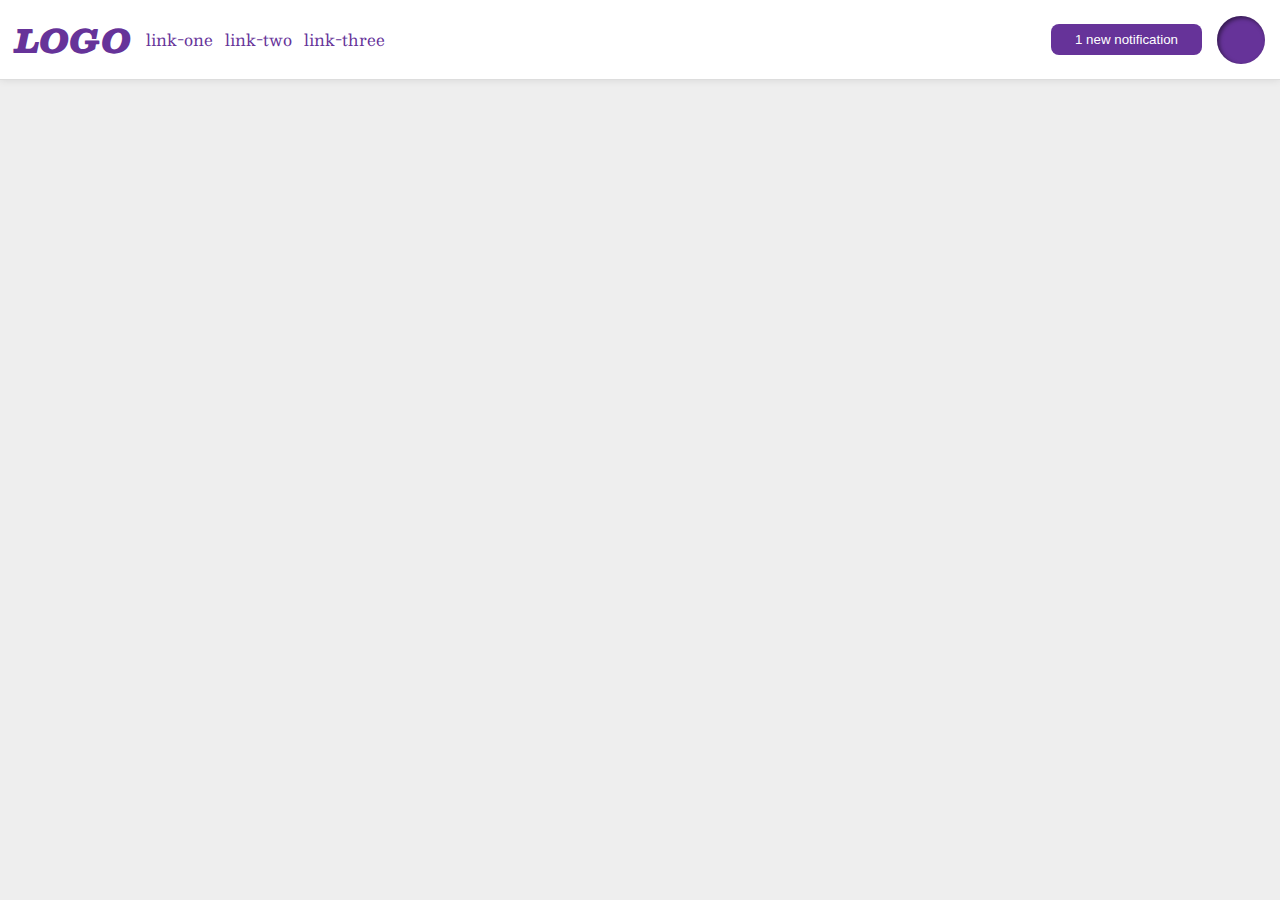
<file: flex/03-flex-header-2/index.html>
<!DOCTYPE html>
<html lang="en">
  <head>
    <meta charset="UTF-8">
    <meta http-equiv="X-UA-Compatible" content="IE=edge">
    <meta name="viewport" content="width=device-width, initial-scale=1.0">
    <title>Flex Header 2</title>
    <link rel="stylesheet" href="style.css">
  </head>
  <body>
    <header class="header">
      <div class="left-content">
        <div class="logo">
          LOGO
        </div>
        <ul class="links">
          <li><a href="google.com">link-one</a></li>
          <li><a href="google.com">link-two</a></li>
          <li><a href="google.com">link-three</a></li>
        </ul>
      </div>
      <div class="right-content">
        <button class="notifications">
          1 new notification
        </button>
        <div class="profile-image"></div>
      </div>
    </header>
  </body>
</html>
</file>
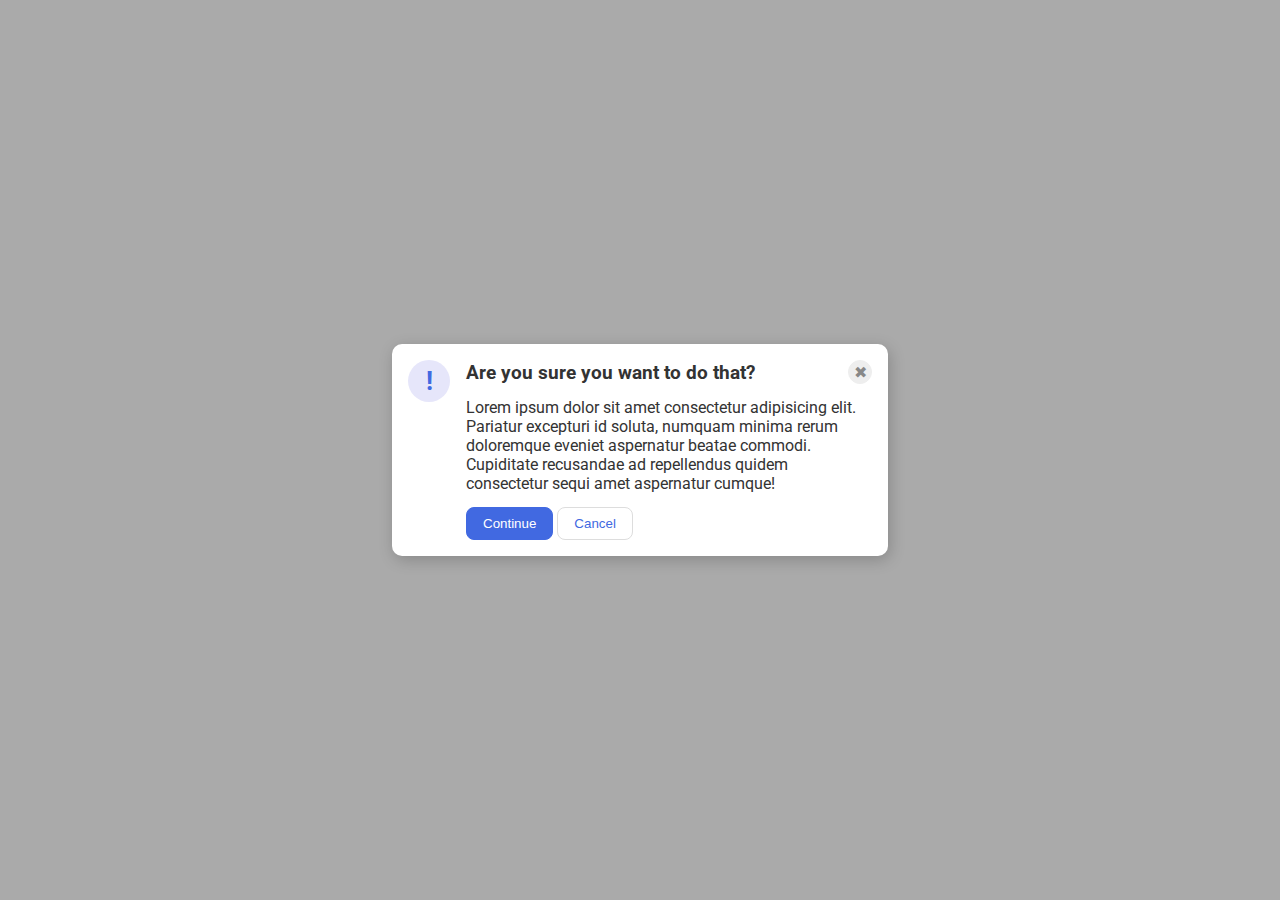
<file: flex/05-flex-modal/index.html>
<!DOCTYPE html>
<html lang="en">
  <head>
    <meta charset="UTF-8">
    <meta http-equiv="X-UA-Compatible" content="IE=edge">
    <meta name="viewport" content="width=device-width, initial-scale=1.0">
    <link rel="stylesheet" href="style.css">
    <title>Modal</title>
  </head>
  <body>
    <div class="modal">
      <div class="icon">!</div>
      <div>
        <div class="header-container">
          <div class="header">Are you sure you want to do that?</div>
          <button class="close-button">✖</button>
        </div>
        <div class="text">Lorem ipsum dolor sit amet consectetur adipisicing elit. Pariatur excepturi id soluta, numquam minima rerum doloremque eveniet aspernatur beatae commodi. Cupiditate recusandae ad repellendus quidem consectetur sequi amet aspernatur cumque!</div>
        <button class="continue">Continue</button>
        <button class="cancel">Cancel</button>
      </div>
    </div>
  </body>
</html>
</file>
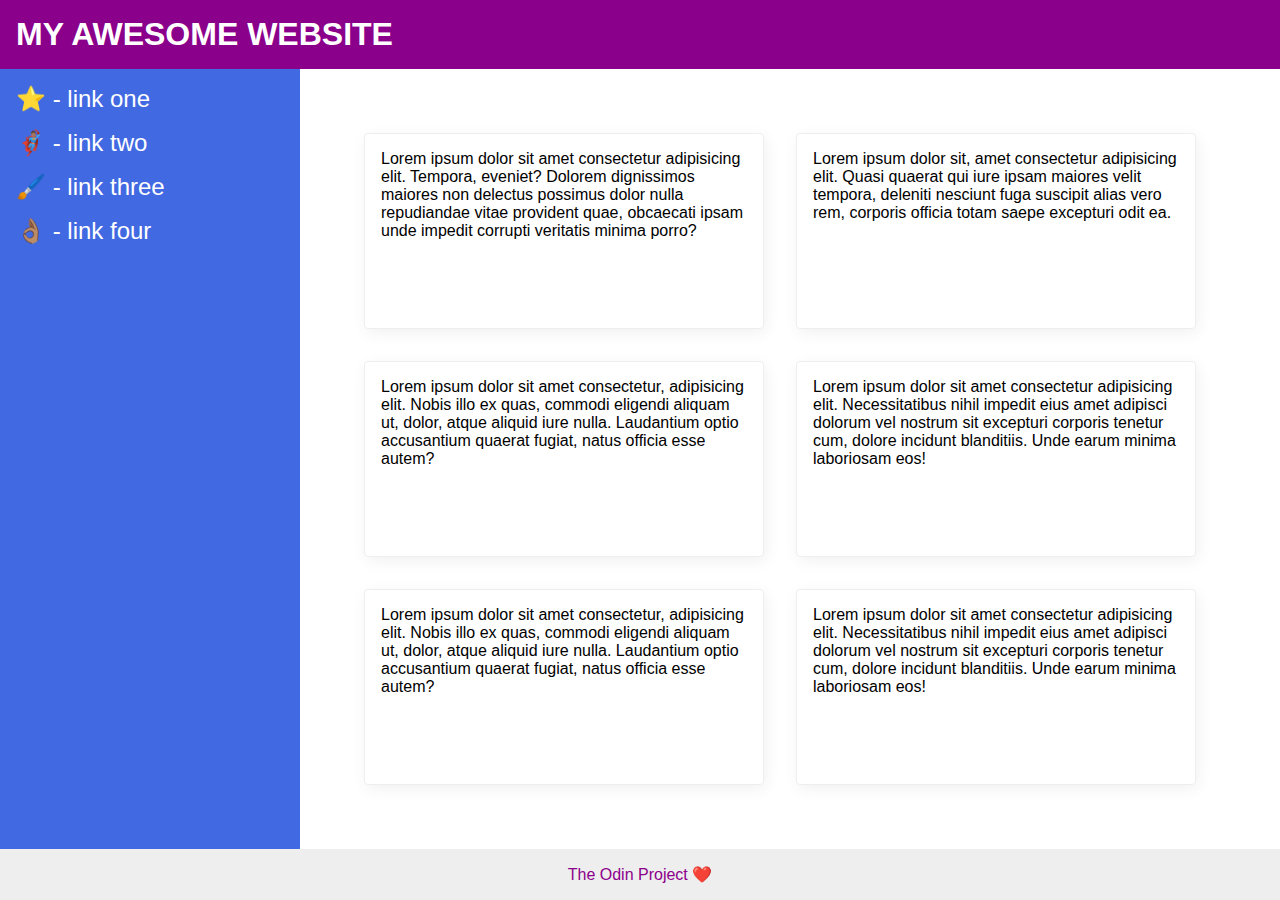
<file: flex/07-flex-layout-2/index.html>
<!DOCTYPE html>
<html lang="en">
  <head>
    <meta charset="UTF-8">
    <meta http-equiv="X-UA-Compatible" content="IE=edge">
    <meta name="viewport" content="width=device-width, initial-scale=1.0">
    <title>The Holy Grail</title>
    <link rel="stylesheet" href="style.css">
  </head>
  <body>
    <div class="header">
      MY AWESOME WEBSITE
    </div>
    <div class="content">
      <div class="sidebar">
        <ul>
          <li><a href="#">⭐ - link one</a></li>
          <li><a href="#">🦸🏽‍♂️ - link two</a></li>
          <li><a href="#">🖌️ - link three</a></li>
          <li><a href="#">👌🏽 - link four</a></li>
        </ul>
      </div>
      <div class="cards">
        <div class="card">Lorem ipsum dolor sit amet consectetur adipisicing elit. Tempora, eveniet? Dolorem dignissimos maiores non delectus possimus dolor nulla repudiandae vitae provident quae, obcaecati ipsam unde impedit corrupti veritatis minima porro?</div>
        <div class="card">Lorem ipsum dolor sit, amet consectetur adipisicing elit. Quasi quaerat qui iure ipsam maiores velit tempora, deleniti nesciunt fuga suscipit alias vero rem, corporis officia totam saepe excepturi odit ea.</div>
        <div class="card">Lorem ipsum dolor sit amet consectetur, adipisicing elit. Nobis illo ex quas, commodi eligendi aliquam ut, dolor, atque aliquid iure nulla. Laudantium optio accusantium quaerat fugiat, natus officia esse autem?</div>
        <div class="card">Lorem ipsum dolor sit amet consectetur adipisicing elit. Necessitatibus nihil impedit eius amet adipisci dolorum vel nostrum sit excepturi corporis tenetur cum, dolore incidunt blanditiis. Unde earum minima laboriosam eos!</div>
        <div class="card">Lorem ipsum dolor sit amet consectetur, adipisicing elit. Nobis illo ex quas, commodi eligendi aliquam ut, dolor, atque aliquid iure nulla. Laudantium optio accusantium quaerat fugiat, natus officia esse autem?</div>
        <div class="card">Lorem ipsum dolor sit amet consectetur adipisicing elit. Necessitatibus nihil impedit eius amet adipisci dolorum vel nostrum sit excepturi corporis tenetur cum, dolore incidunt blanditiis. Unde earum minima laboriosam eos!</div>
      </div>
    </div>    
    
    <div class="footer">
      The Odin Project ❤️
    </div>
  </body>
</html>
</file>
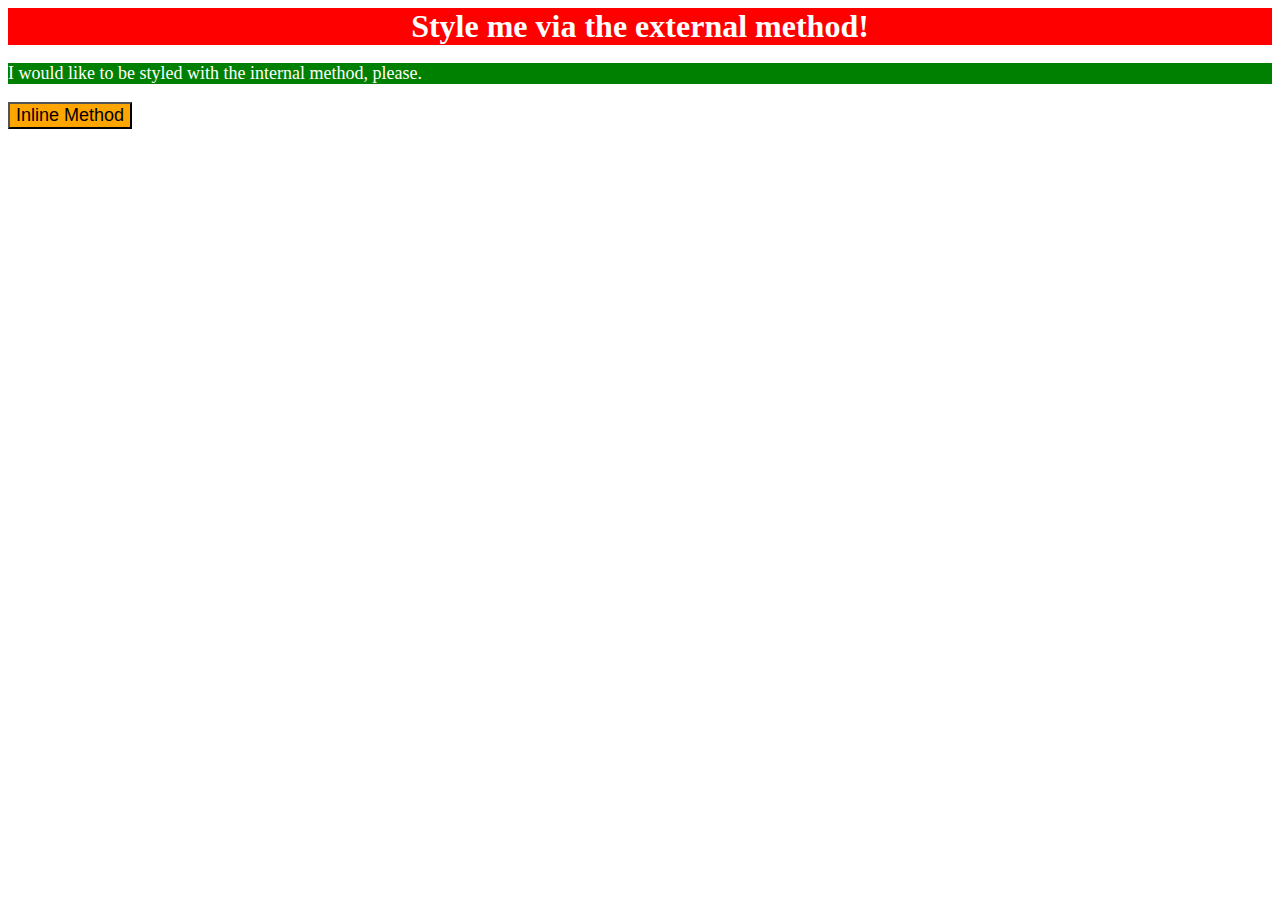
<file: foundations/01-css-methods/index.html>
<!DOCTYPE html>
<html lang="en">
  <head>
    <meta charset="UTF-8">
    <meta http-equiv="X-UA-Compatible" content="IE=edge">
    <meta name="viewport" content="width=device-width, initial-scale=1.0">
    <link rel="stylesheet" href="stylesheet.css">
    <style>
      p {
        background-color: green;
        color: white;
        font-size: 18px;
      }
    </style>
    <title>Methods for Adding CSS</title>
  </head>
  <body>
    <div>Style me via the external method!</div>
    <p>I would like to be styled with the internal method, please.</p>
    <button style="background-color: orange; font-size: 18px;">Inline Method</button>
  </body>
</html>
</file>
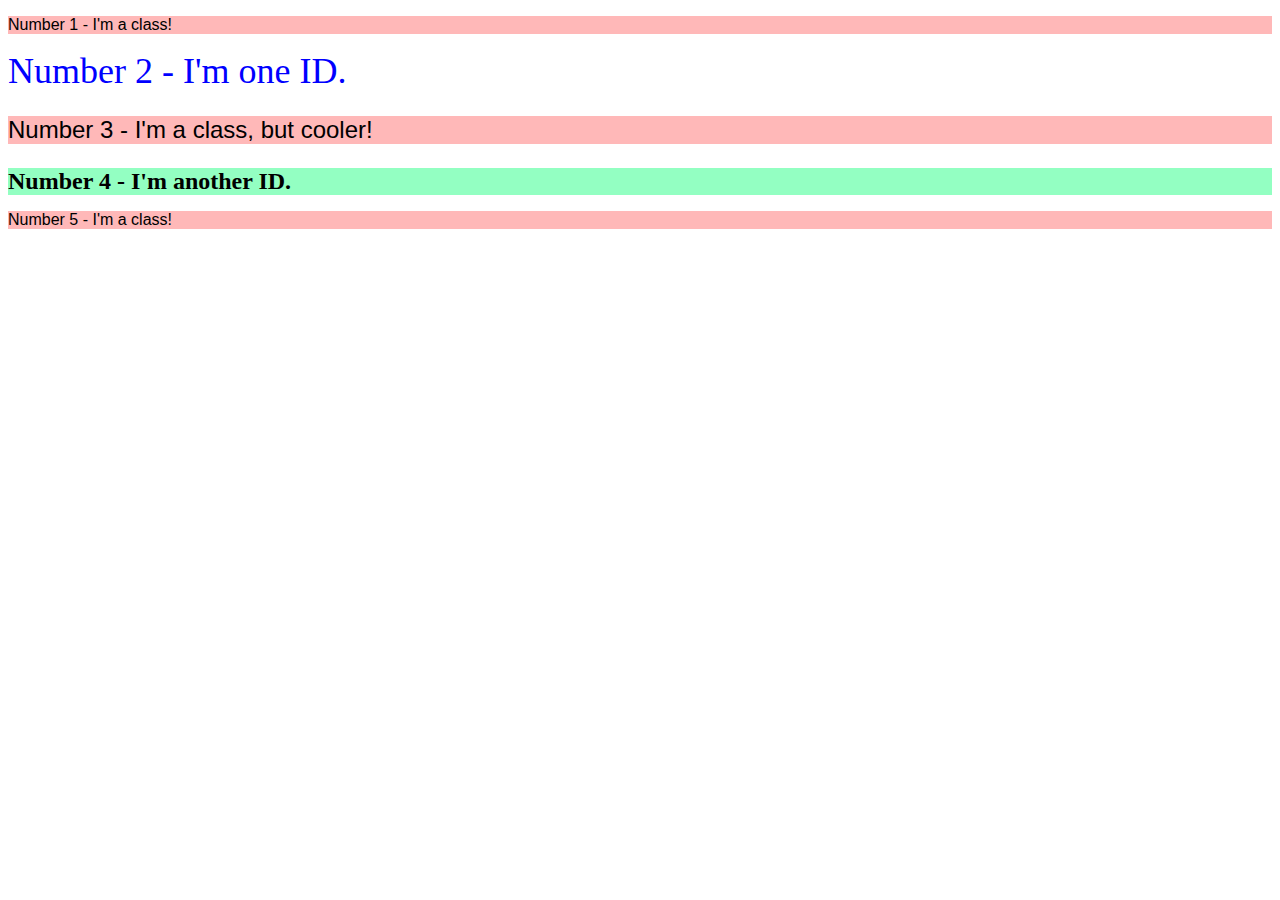
<file: foundations/02-class-id-selectors/index.html>
<!DOCTYPE html>
<html lang="en">
  <head>
    <meta charset="UTF-8">
    <meta http-equiv="X-UA-Compatible" content="IE=edge">
    <meta name="viewport" content="width=device-width, initial-scale=1.0">
    <title>Class and ID Selectors</title>
    <link rel="stylesheet" href="style.css">
  </head>
  <body>
    <p class="alert">Number 1 - I'm a class!</p>
    <div id="blue">Number 2 - I'm one ID.</div>
    <p class="alert cooler">Number 3 - I'm a class, but cooler!</p>
    <div id="green" class="cooler">Number 4 - I'm another ID.</div>
    <p class="alert">Number 5 - I'm a class!</p>
  </body>
</html>
</file>
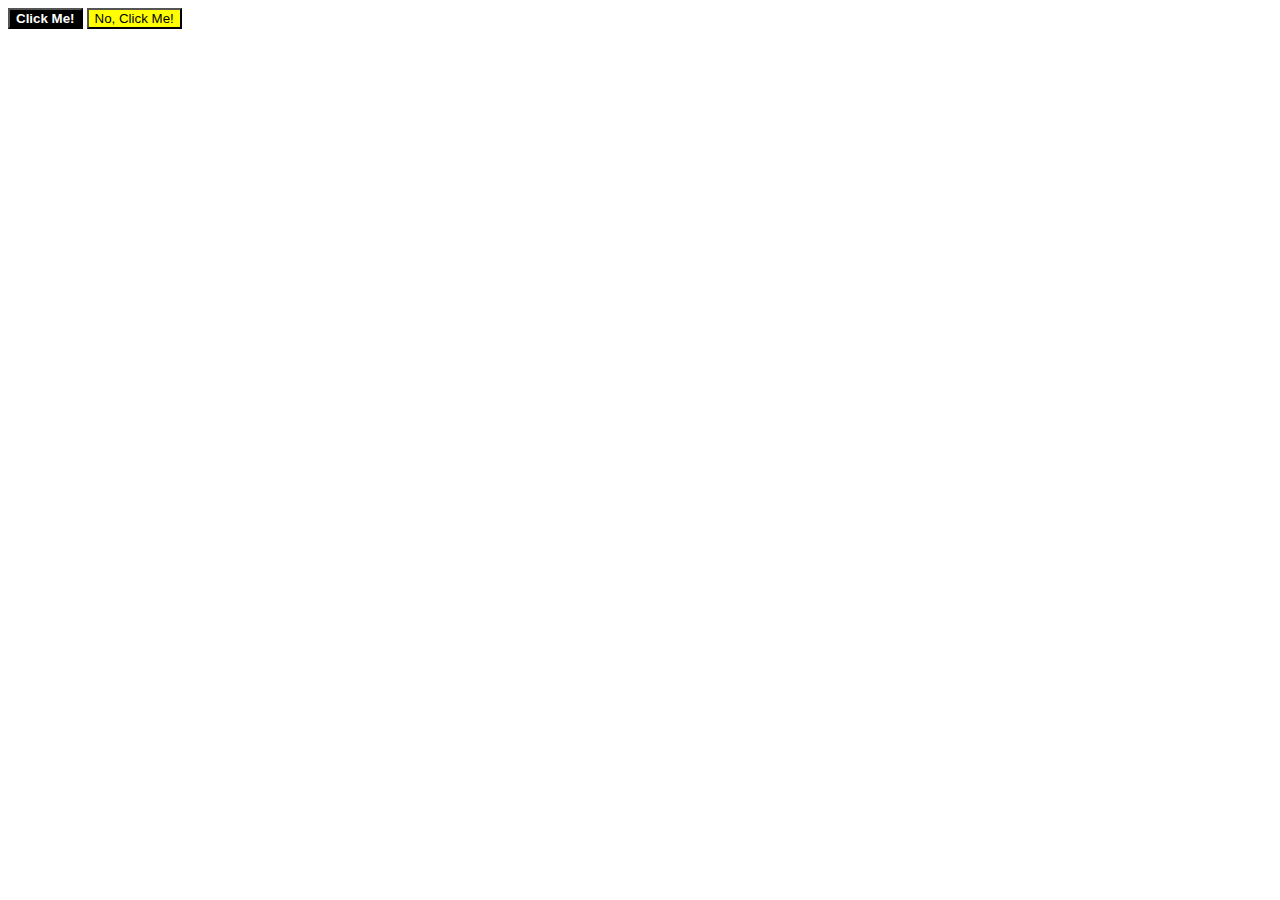
<file: foundations/03-grouping-selectors/index.html>
<!DOCTYPE html>
<html lang="en">
  <head>
    <meta charset="UTF-8">
    <meta http-equiv="X-UA-Compatible" content="IE=edge">
    <meta name="viewport" content="width=device-width, initial-scale=1.0">
    <title>Grouping Selectors</title>
    <link rel="stylesheet" href="style.css">
  </head>
  <body>
    <button class="first">Click Me!</button>
    <button class="second">No, Click Me!</button>
  </body>
</html>
</file>
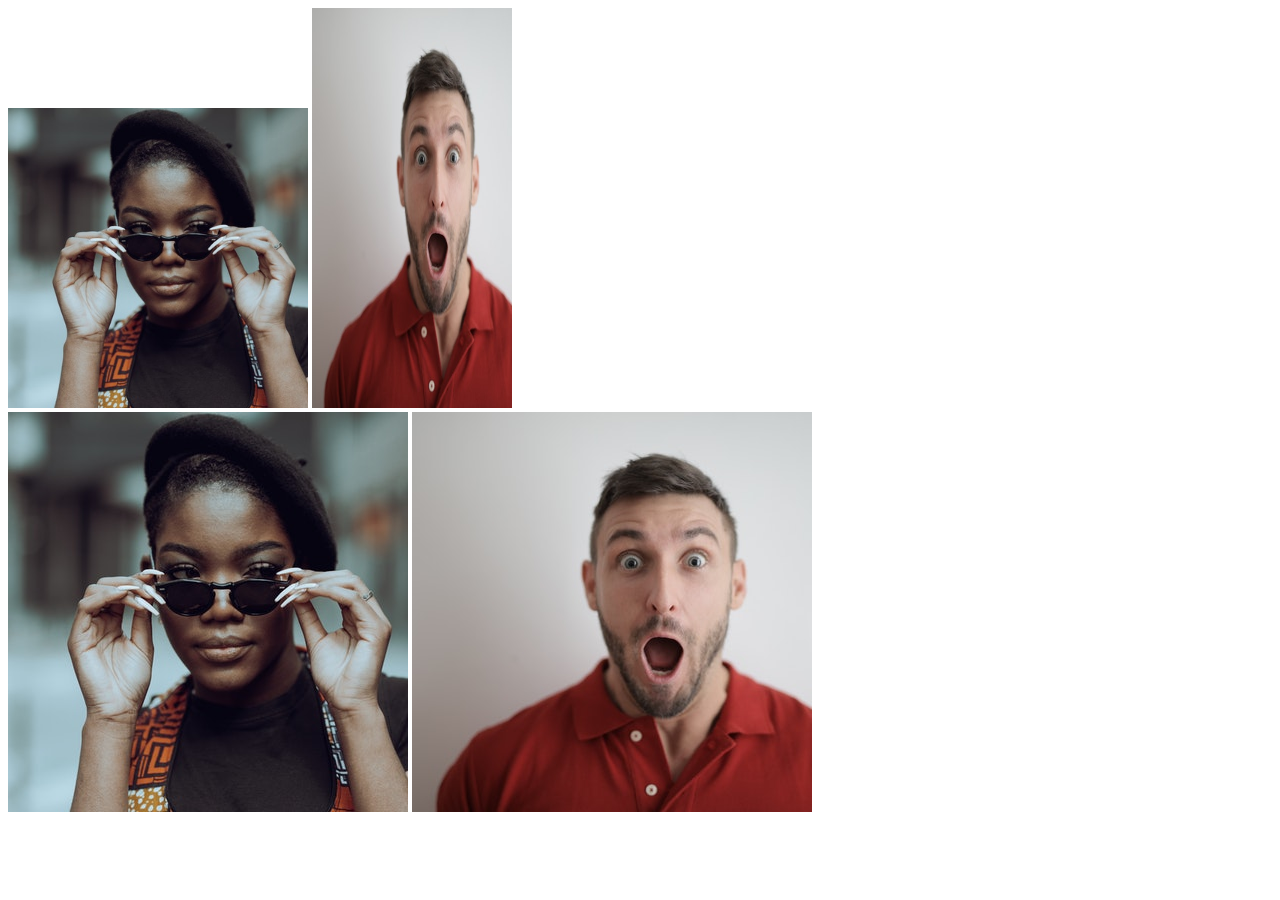
<file: foundations/04-chaining-selectors/index.html>
<!DOCTYPE html>
<html lang="en">
  <head>
    <meta charset="UTF-8">
    <meta http-equiv="X-UA-Compatible" content="IE=edge">
    <meta name="viewport" content="width=device-width, initial-scale=1.0">
    <title>Chaining Selectors</title>
    <link rel="stylesheet" href="style.css">
  </head>
  <body>
    <!-- Check image source path. Review Foundations lesson - Links and Images -->
    <!-- Use the classes BELOW this line -->
    <div>
      <img class="avatar proportioned" src="images/pexels-katho-mutodo-8434791.jpg" alt="Woman with glasses">
      <img class="avatar distorted" src="images/pexels-andrea-piacquadio-3777931.jpg" alt="Man with surprised expression">
    </div>
    <!-- Use the classes ABOVE this line -->
    <div>
      <img class="original proportioned" src="images/pexels-katho-mutodo-8434791.jpg" alt="Woman with glasses">
      <img class="original distorted" src="images/pexels-andrea-piacquadio-3777931.jpg" alt="Man with surprised expression">
    </div>
  </body>
</html>
</file>
<file: flex/03-flex-header-2/style.css>
/* this is some magical font-importing.  
you'll learn about it later. */
@import url('https://fonts.googleapis.com/css2?family=Besley:ital,wght@0,400;1,900&display=swap');

* {
  box-sizing: border-box;
}

body {
  margin: 0;
  background: #eee;
  font-family: Besley, serif;
}

.header {
  display: flex;
  align-items: center;
  justify-content: space-between;
  height: 80px;
  padding: 15px;
  background: white;
  border-bottom: 1px solid #ddd;
  box-shadow: 0 0 8px rgba(0,0,0,.1);
}

.profile-image {
  background: rebeccapurple;
  box-shadow: inset 2px 2px 4px rgba(0,0,0,.5);
  border-radius: 50%;
  width: 48px;
  height: 48px;
}

.logo {
  color: rebeccapurple;
  font-size: 32px;
  font-weight: 900;
  font-style: italic;
}

button {
  border: none;
  border-radius: 8px;
  background: rebeccapurple;
  color: white;
  padding: 8px 24px;
}

a {
  /* this removes the line under our links */
  text-decoration: none;
  color: rebeccapurple;
}

ul {
  display: flex;
  align-items: center;
  gap: 12px;
  margin: 0;
  padding: 0;
  list-style-type: none;
}

.header div {
  display: flex;
  align-items: center;
  gap: 15px;
}
</file>
<file: flex/05-flex-modal/style.css>
@import url('https://fonts.googleapis.com/css2?family=Roboto:wght@400;700&display=swap');

html, body {
  height: 100%;
}

body {
  font-family: Roboto, sans-serif;
  margin: 0;
  background: #aaa;
  color: #333;
  /* I'll give you this one for free lol */
  display: flex;
  align-items: center;
  justify-content: center;
}

.modal {
  padding: 8px;
  display: flex;
  background: white;
  width: 480px;
  border-radius: 10px;
  box-shadow: 2px 4px 16px rgba(0,0,0,.2);
}

.icon {
  flex-shrink: 0;
  color: royalblue;
  font-size: 26px;
  font-weight: 700;
  background: lavender;
  width: 42px;
  height: 42px;
  border-radius: 50%;
  display: flex;
  align-items: center;
  justify-content: center;
}

.close-button {
  background: #eee;
  border-radius: 50%;
  color: #888;
  font-weight: 400;
  font-size: 16px;
  height: 24px;
  width: 24px;
  display: flex;
  align-items: center;
  justify-content: center;
  border: 1px solid #eee;
  padding: 0;
}

button {
  cursor: pointer;
  padding: 8px 16px;
  border-radius: 8px;
}

button.continue {
  background: royalblue;
  border: 1px solid royalblue;
  color: white;
}

button.cancel {
  background: white;
  border: 1px solid #ddd;
  color: royalblue;
}

.header-container {
  display: flex;
  justify-content: space-between;
  align-items: center;
}

.modal > div {
  margin: 8px;
}

.header {
  font-size: 1.2rem;
  font-weight: bold;
}

.header-container,
.text {
  margin-bottom: 14px;
}
</file>
<file: flex/07-flex-layout-2/style.css>
html {
  box-sizing: border-box;
}

* {
  margin: 0;
  padding: 0;
  box-sizing: inherit;
}

body {
  display: flex;
  flex-direction: column;
  font-family: -apple-system, BlinkMacSystemFont, 'Segoe UI', Roboto, Oxygen, Ubuntu, Cantarell, 'Open Sans', 'Helvetica Neue', sans-serif;
  margin: 0;
  min-height: 100vh;
}

ul {
  list-style: none;
}

li {
  margin-bottom: 16px;
}

a {
  font-size: 24px;
  color: white;
  text-decoration: none;
}

.header,
.footer {
  display: flex;
  align-items: center;
  flex: 0;
  padding: 16px;
}

.header {
  font-size: 32px;
  font-weight: 900;
  height: 72px;
  background: darkmagenta;
  color: white;
}

.footer {
  justify-content: center;
  height: 72px;
  background: #eee;
  color: darkmagenta;
}

.content {
  flex: 1;
  display: flex;
}

.sidebar {
  flex: 0 0 auto;
  width: 300px;
  background: royalblue;
  box-sizing: border-box;
  padding: 16px;
}

.cards {
  flex: 1;
  display: flex;
  gap: 32px;
  flex-wrap: wrap;
  padding: 64px;
}

.card {
  flex: 0 1 33%;
  border: 1px solid #eee;
  box-shadow: 2px 4px 16px rgba(0,0,0,.06);
  border-radius: 4px;
  min-width: 400px;
  padding: 16px;
}
</file>
<file: foundations/01-css-methods/stylesheet.css>
div {
    background-color: red;
    color: white;
    font-size: 32px;
    text-align: center;
    font-weight: bold;
}
</file>
<file: foundations/02-class-id-selectors/style.css>
.alert {
    background-color: rgb(255, 184, 184);
    font-family: Verdana, DejaVu Snans, sans-serif;
}

.cooler {
    font-size: 24px;
}

#blue {
    color: rgb(0, 0, 255);
    font-size: 36px;
}

#green {
    background-color: rgb(147, 255, 194);
    font-weight: bold;
}
</file>
<file: foundations/03-grouping-selectors/style.css>
.first .second {
    font-family: Helvetica, 'Times New Roman', sans-serif;
    font-size: 28px;
}

.first {
    background-color: black;
    color: white;
    font-weight: bold;
}

.second {
    background-color: yellow;
}
</file>
<file: foundations/04-chaining-selectors/style.css>
.avatar.proportioned {
    width: 300px;
    height: auto;
}

.avatar.distorted {
    width: 200px;
    height: 400px;
}
</file>
